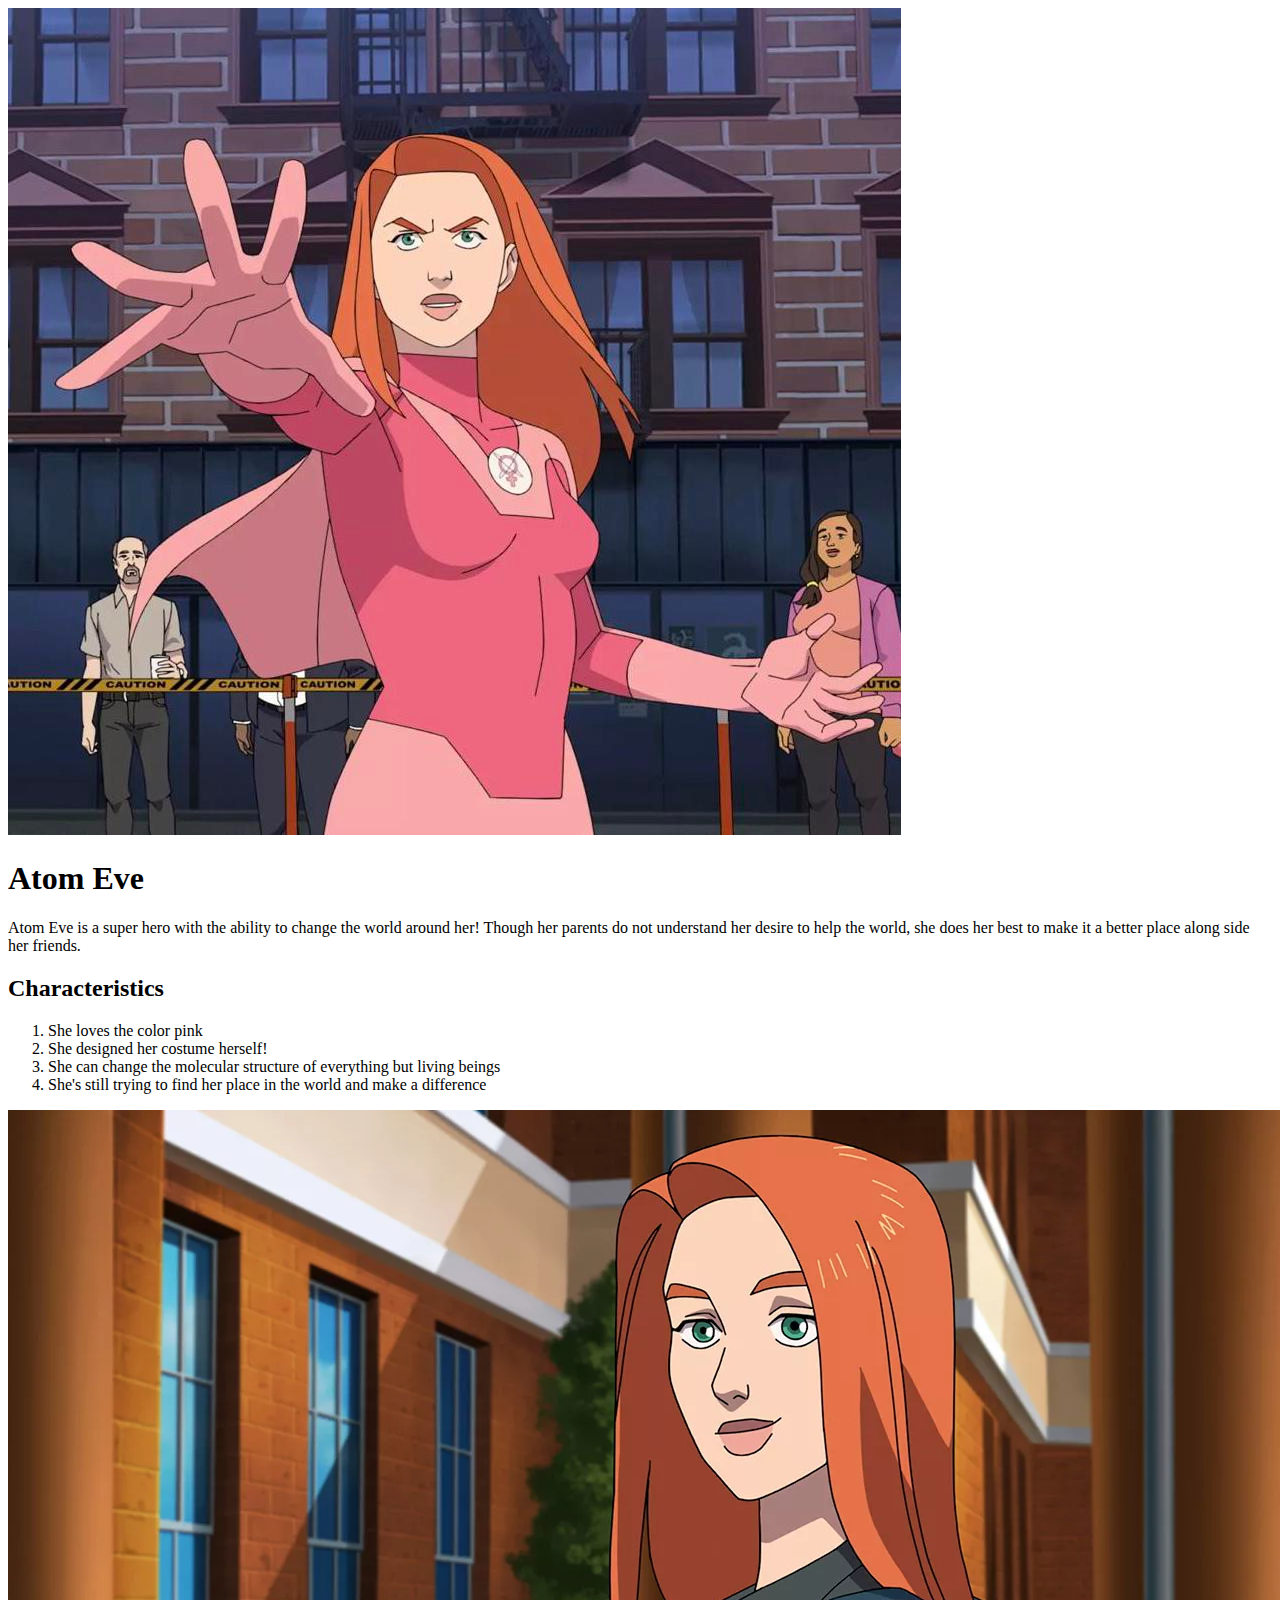
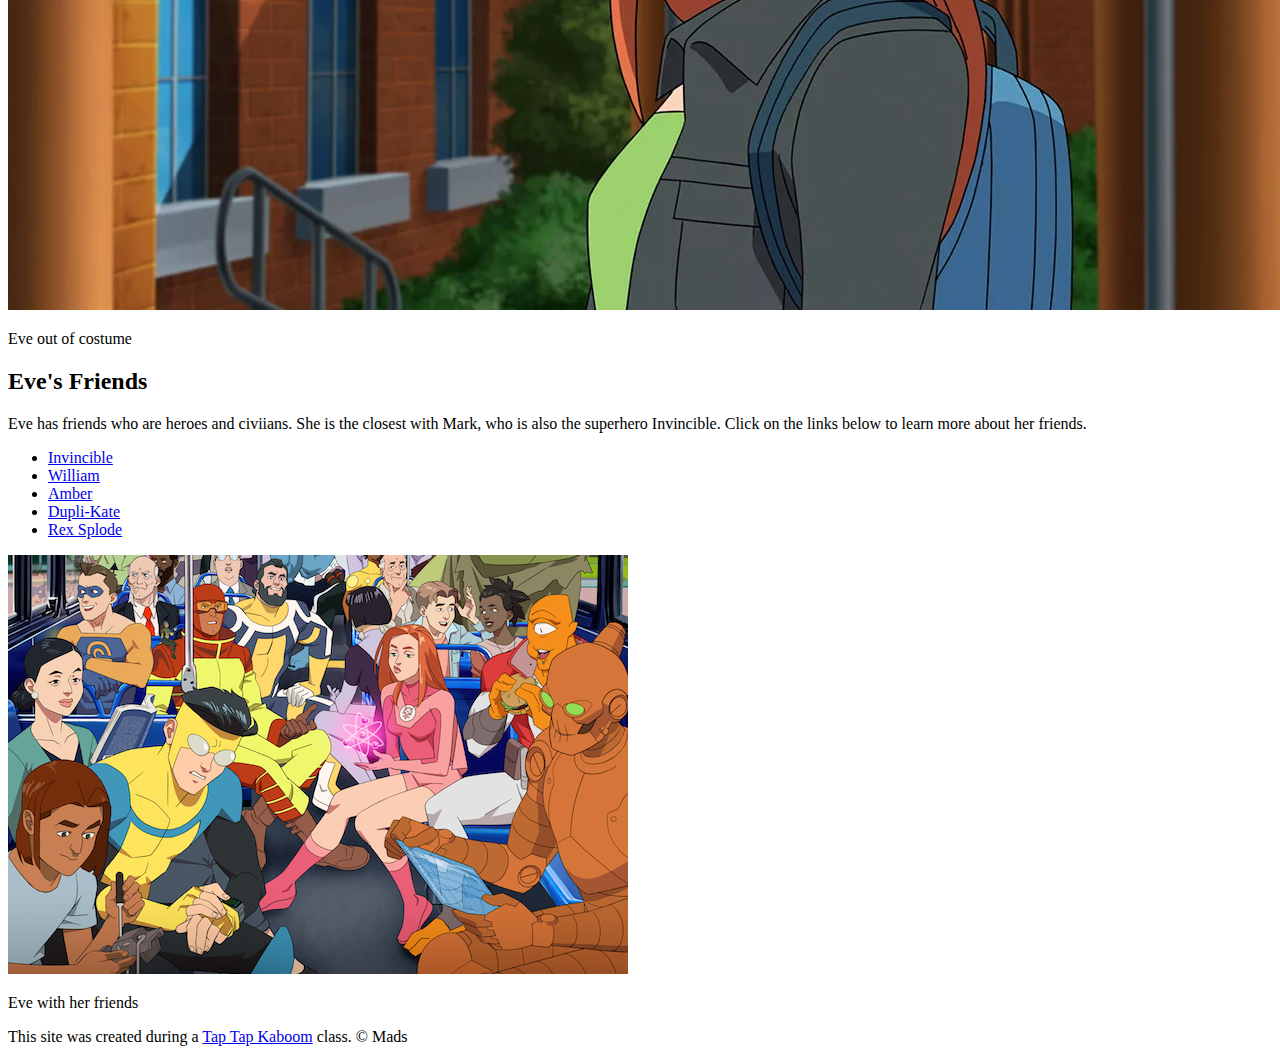
<file: index.html>
<!DOCTYPE html>
<html>
<head>
	<meta charset="utf-8">
	<meta name="viewport" content="width=device-width, initial-scale=1">
	<title>Atom Eve</title>
	<link rel="icon" href="img/atomeve-avatar.jpeg">
</head>
<body>
<!-- header element-->
	<header>
		<img src="img/atomeve-avatar.jpeg">
		<h1>Atom Eve</h1>
		<p>Atom Eve is a super hero with the ability to change the world around her! Though her parents do not understand her desire to help the world, she does her best to make it a better place along side her friends.</p>
	</header>

<!-- main element -->
	<main>
		<!-- Characteristics -->
		<h2>Characteristics</h2>
		<ol>
			<li>She loves the color pink</li>
			<li>She designed her costume herself!</li>
			<li>She can change the molecular structure of everything but living beings</li>
			<li>She's still trying to find her place in the world and make a difference</li>
		</ol>
		<img src="img/atomeve2.jpeg">
		<p>Eve out of costume</p>

		<!-- Friends -->
		<h2>Eve's Friends</h2>
		<p>Eve has friends who are heroes and civiians. She is the closest with Mark, who is also the superhero Invincible. Click on the links below to learn more about her friends.</p>
		<ul>
			<li> <a target="_blank" href="https://amazon-invincible.fandom.com/wiki/Invincible">Invincible</a></li>
			<li> <a target="_blank" href="https://amazon-invincible.fandom.com/wiki/William_Clockwell">William</a></li>
			<li> <a target="_blank" href="https://amazon-invincible.fandom.com/wiki/Amber_Bennett">Amber</a></li>
			<li> <a target="_blank" href="https://amazon-invincible.fandom.com/wiki/Dupli-Kate">Dupli-Kate</a></li>
			<li> <a target="_blank" href="https://amazon-invincible.fandom.com/wiki/Rex_Splode">Rex Splode</a></li>
		</ul>

		<img src="img/atomevefriends.jpeg">
		<p>Eve with her friends</p>
		
	</main>

	<!-- Footer Element -->

	<footer>
		<p>This site was created during a <a target="_blank" href="https://taptapkaboom.com">Tap Tap Kaboom</a> class. &copy; Mads</p>
	</footer>
 
</body>
</html>
</file>
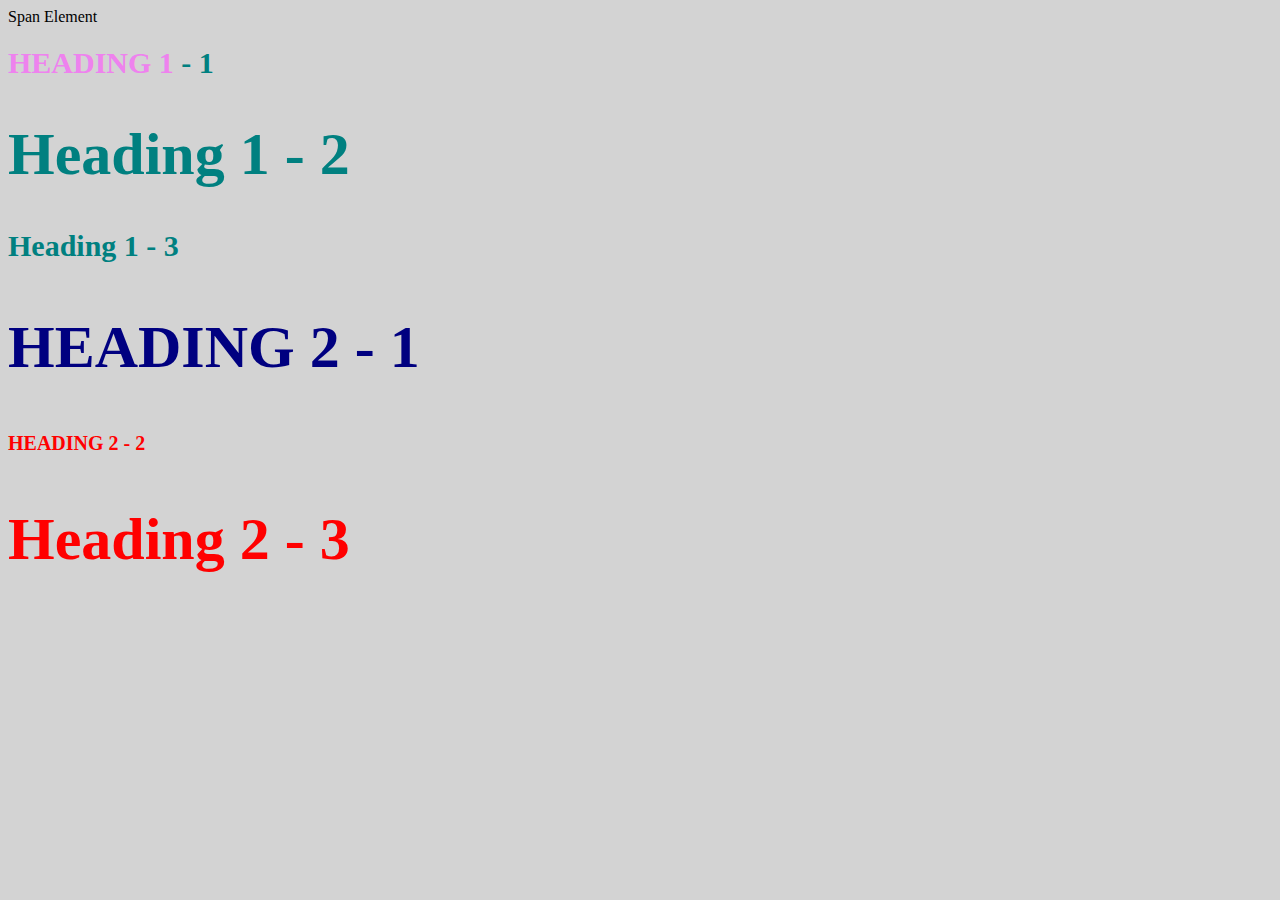
<file: style-test.html>
<!DOCTYPE html>
<html>
<head>
	<meta charset="utf-8">
	<meta name="viewport" content="width=device-width, initial-scale=1">
	<title>Style test</title>
	<link rel="stylesheet" type="text/css" href="CSS/test.css">
</head>
<body>
	<span>Span Element</span>
	<h1 class="uppercase"><span>Heading 1</span> - 1</h1>
	<h1 class="big">Heading 1 - 2</h1>
	<h1>Heading 1 - 3</h1>

	<h2 class="big uppercase">Heading 2 - 1</h2>
	<h2 class="uppercase">Heading 2 - 2</h2>
	<h2 class="big">Heading 2 - 3</h2>

</body>
</html>
</file>
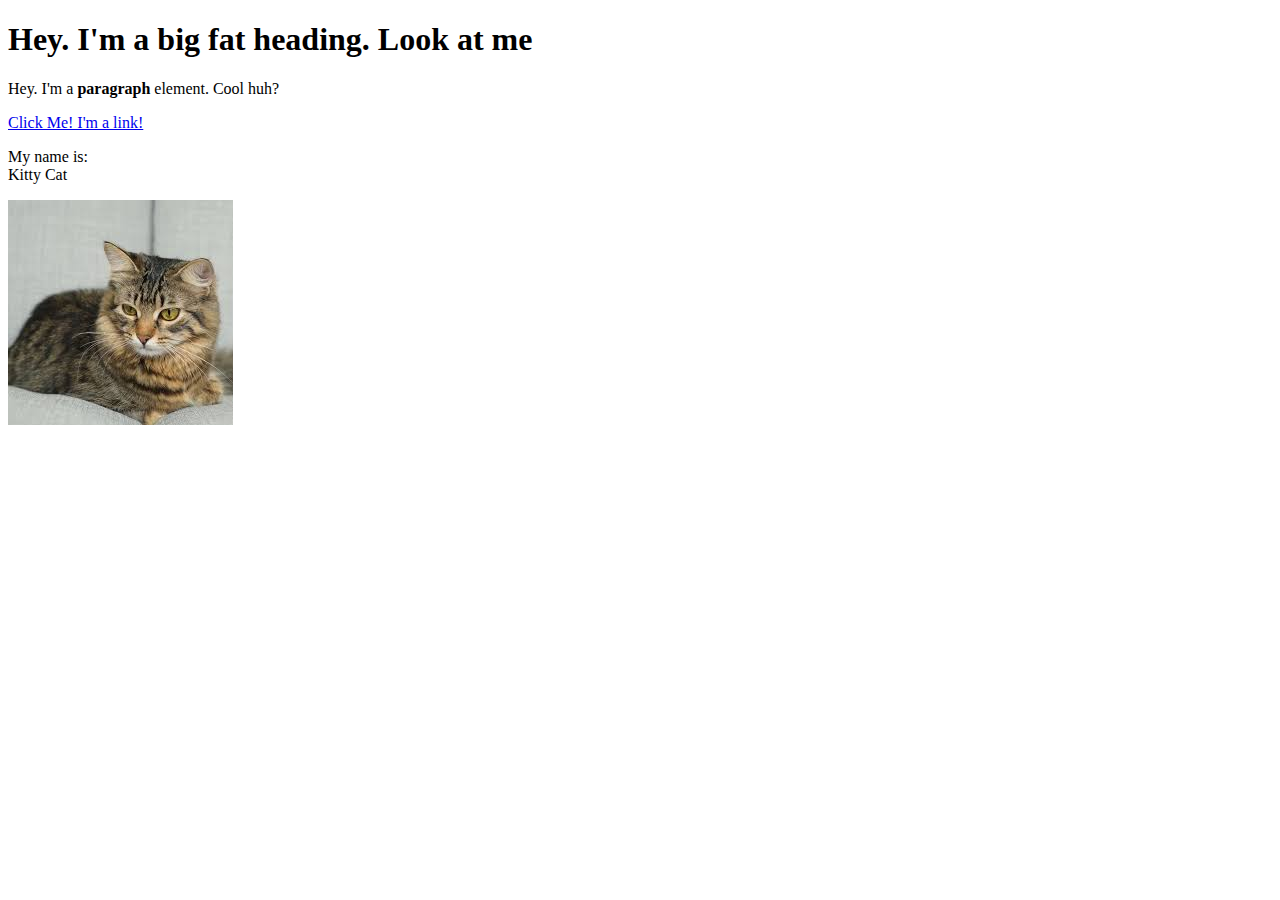
<file: test.html>
<!DOCTYPE html>
<html>
<head>
	<title>Test Page</title>
</head>
<body>
	<h1>Hey. I'm a big fat heading. Look at me</h1>
	<p>Hey. I'm a <b>paragraph</b> element. Cool huh?</p>
	<a href="https://google.com" target=:_blank" title="Let's go to Google">Click Me! I'm a link!</a>
	<p>My name is: <br>
	Kitty Cat</p>
	<img src="img/cat.jpeg">
</body>
</html>
</file>
<file: CSS/test.css>
body{
	background-color: lightgrey;
}
h1{
	font-size: 30px;
	color: teal;
}

h2{
	font-size: 20px;
	color: red;
}

.big{
	font-size: 60px;
}

.uppercase{
	text-transform: uppercase;
}

.big.uppercase {
	color: navy;
}

h1 span{
	color: violet;
}
</file>
